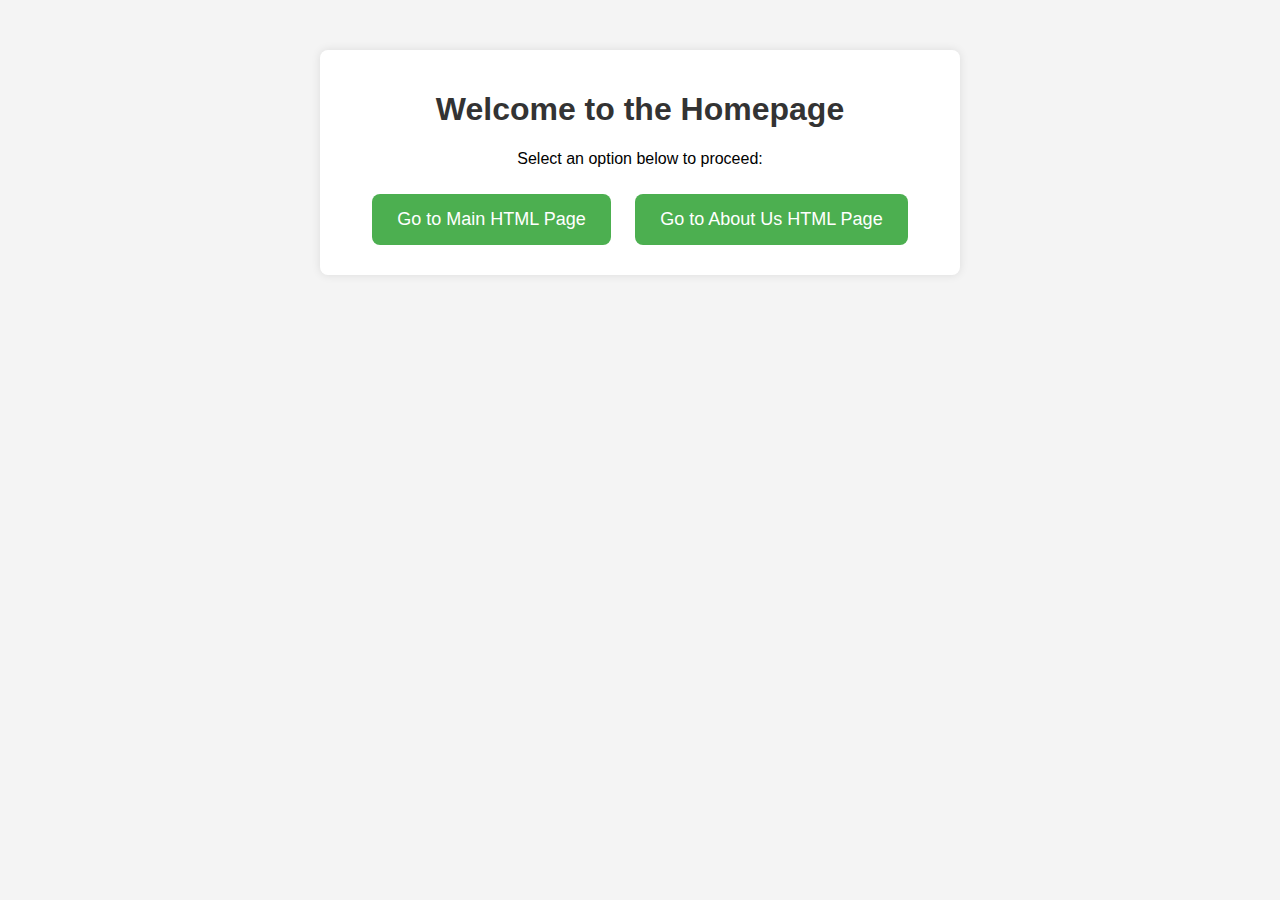
<file: index.html>
<!DOCTYPE html>
<html lang="en">
<head>
    <meta charset="UTF-8">
    <meta name="viewport" content="width=device-width, initial-scale=1.0">
    <title>Homepage</title>
    <style>
        body {
            font-family: Arial, sans-serif;
            background-color: #f4f4f4;
            margin: 0;
            padding: 0;
            text-align: center;
        }

        .container {
            max-width: 600px;
            margin: 50px auto;
            background: white;
            padding: 20px;
            border-radius: 8px;
            box-shadow: 0 0 10px rgba(0, 0, 0, 0.1);
        }

        h1 {
            color: #333;
        }

        .button {
            display: inline-block;
            font-size: 18px;
            color: white;
            background-color: #4CAF50;
            padding: 15px 25px;
            margin: 10px;
            text-decoration: none;
            border-radius: 8px;
            transition: background-color 0.3s;
        }

        .button:hover {
            background-color: #45a049;
        }
    </style>
</head>
<body>
<div class="container">
    <h1>Welcome to the Homepage</h1>
    <p>Select an option below to proceed:</p>
    <a target="_blank" href="html/Q6_7_11-HeadParagraph.html" class="button">Go to Main HTML Page</a>
    <a target="_blank" href="html/Q9_10_12-About.html" class="button">Go to About Us HTML Page</a>
</div>
</body>
</html>
</file>
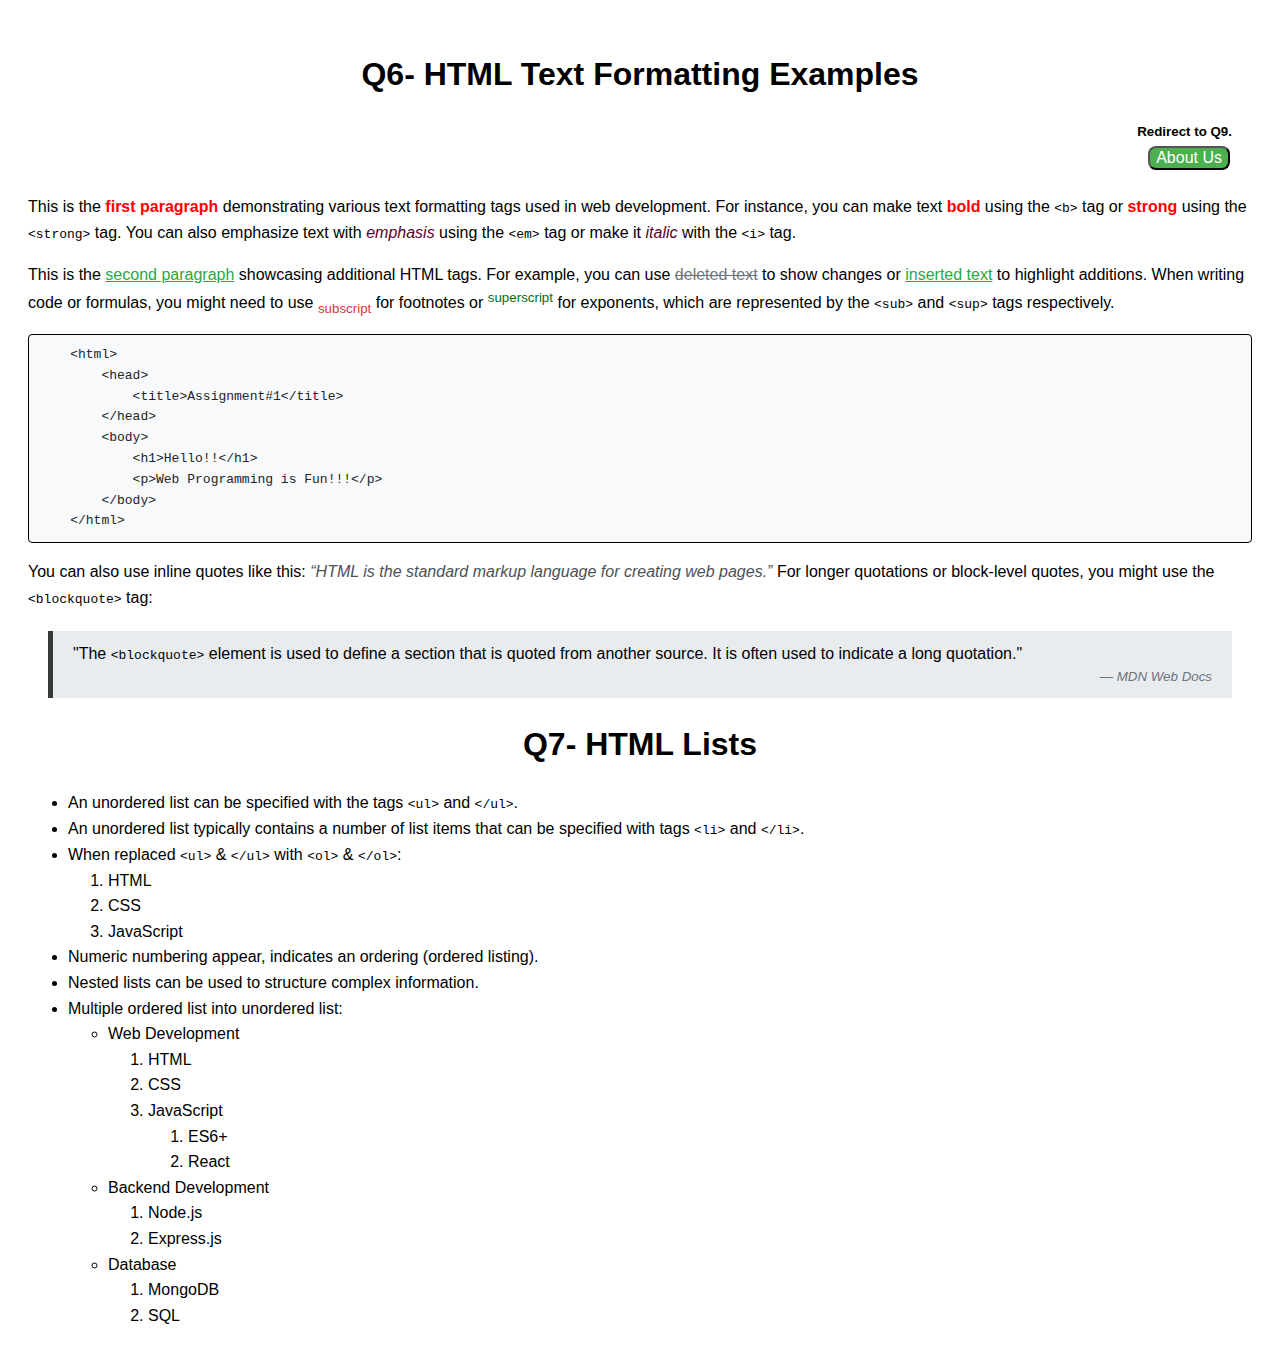
<file: html/Q6_7_11-HeadParagraph.html>
<!DOCTYPE html>
<html lang="en">
<head>
    <meta charset="UTF-8">
    <meta http-equiv="X-UA-Compatible" content="IE=edge">
    <meta name="viewport" content="width=device-width, initial-scale=1.0">
    <title>Q6&7 - Head Paragraph Formatting Page</title>
    <link rel="stylesheet" href="../css/Q6_7_11-HeadParagraph.css">
</head>
<body>

<h1>Q6- HTML Text Formatting Examples</h1>

<div class="q9-about">
    <h3>Redirect to Q9.</h3>
    <button id="btn"><a href="Q9_10_12-About.html" title="This leads you to About us Page.">About Us</a></button>
</div>

<p>
    This is the <strong>first paragraph</strong> demonstrating various text formatting tags used in web development. For instance, you can make text <b>bold</b> using the <code>&lt;b&gt;</code> tag or <strong>strong</strong> using the <code>&lt;strong&gt;</code> tag. You can also emphasize text with <em>emphasis</em> using the <code>&lt;em&gt;</code> tag or make it <i>italic</i> with the <code>&lt;i&gt;</code> tag.
</p>

<p>
    This is the <ins>second paragraph</ins> showcasing additional HTML tags. For example, you can use <del>deleted text</del> to show changes or <ins>inserted text</ins> to highlight additions. When writing code or formulas, you might need to use <sub>subscript</sub> for footnotes or <sup>superscript</sup> for exponents, which are represented by the <code>&lt;sub&gt;</code> and <code>&lt;sup&gt;</code> tags respectively.
</p>

<pre>
    &lt;html&gt;
        &lt;head&gt;
            &lt;title&gt;Assignment#1&lt;/title&gt;
        &lt;/head&gt;
        &lt;body&gt;
            &lt;h1&gt;Hello!!&lt;/h1&gt;
            &lt;p&gt;Web Programming is Fun!!!&lt;/p&gt;
        &lt;/body&gt;
    &lt;/html&gt;
</pre>

<p>
    You can also use inline quotes like this: <q>HTML is the standard markup language for creating web pages.</q> For longer quotations or block-level quotes, you might use the <code>&lt;blockquote&gt;</code> tag:
</p>

<blockquote cite="https://developer.mozilla.org/en-US/docs/Web/HTML/Blockquote_element">
    "The <code>&lt;blockquote&gt;</code> element is used to define a section that is quoted from another source. It is often used to indicate a long quotation."
    <cite>— MDN Web Docs</cite>
</blockquote>

<h1>Q7- HTML Lists</h1>

<ul>
    <li>An unordered list can be specified with the tags <code>&lt;ul&gt;</code> and <code>&lt;/ul&gt;</code>.</li>
    <li>An unordered list typically contains a number of list items that can be specified with tags <code>&lt;li&gt;</code> and <code>&lt;/li&gt;</code>.</li>
    <li>When replaced  <code>&lt;ul&gt;</code> &amp; <code>&lt;/ul&gt;</code>  with <code>&lt;ol&gt;</code> &amp; <code>&lt;/ol&gt;</code>:</li>
    <ol>
        <li>HTML</li>
        <li>CSS</li>
        <li>JavaScript</li>
    </ol>
    <li>Numeric numbering appear, indicates an ordering (ordered listing).</li>
    <li>Nested lists can be used to structure complex information.</li>
    <li>Multiple ordered list into unordered list:</li>
    <ul>
        <li>Web Development
            <ol>
                <li>HTML</li>
                <li>CSS</li>
                <li>JavaScript
                    <ol>
                        <li>ES6+</li>
                        <li>React</li>
                    </ol>
                </li>
            </ol>
        </li>
        <li>Backend Development
            <ol>
                <li>Node.js</li>
                <li>Express.js</li>
            </ol>
        </li>
        <li>Database
            <ol>
                <li>MongoDB</li>
                <li>SQL</li>
            </ol>
        </li>
    </ul>
</ul>

</body>
</html>
</file>
<file: css/Q6_7_11-HeadParagraph.css>
body {
    font-family: Arial, sans-serif;
    line-height: 1.6;
    padding: 20px;
    background-color: #ffffff;
}

h1 {
    color: #000000;
    text-align: center;
    margin-bottom: 20px;
}

p {
    color: #000000;
    margin-bottom: 15px;
}

strong, b {
    font-weight: bold;
    color: #ff0000;
}

em, i {
    font-style: italic;
    color: #5b0029;
}

sup {
    font-size: smaller;
    vertical-align: super;
    color: #006e19;
}

sub {
    font-size: smaller;
    vertical-align: sub;
    color: #dc3545;
}

ins {
    text-decoration: underline;
    color: #28a745;
}

del {
    text-decoration: line-through;
    color: #6c757d;
}

pre {
    background-color: #f8f9fa;
    padding: 10px;
    border: 1px solid #000000;
    border-radius: 4px;
    color: #212529;
}

q {
    quotes: "“" "”";
    font-style: italic;
    color: #4c5156;
}

blockquote {
    margin: 20px;
    padding: 10px 20px;
    border-left: 5px solid #373838;
    background-color: #e9ecef;
    color: #000000;
}

blockquote cite {
    display: block;
    text-align: right;
    font-size: smaller;
    color: #6c757d;
}

.q9-about {
    text-align: right;
    margin: 20px;
}

.q9-about h3{
    margin: 0;
    font-size: smaller;
}

#btn {
    background-color: #4CAF50;
    color: white;
    padding: 15px
    text-align: center;
    text-decoration: none;
    display: inline-block;
    font-size: 16px;
    margin: 4px 2px;
    cursor: pointer;
    border-radius: 8px;
}

#btn:hover {
    background-color: #45a049;
}

#btn a {
    color: white;
    text-decoration: none;
}
</file>
